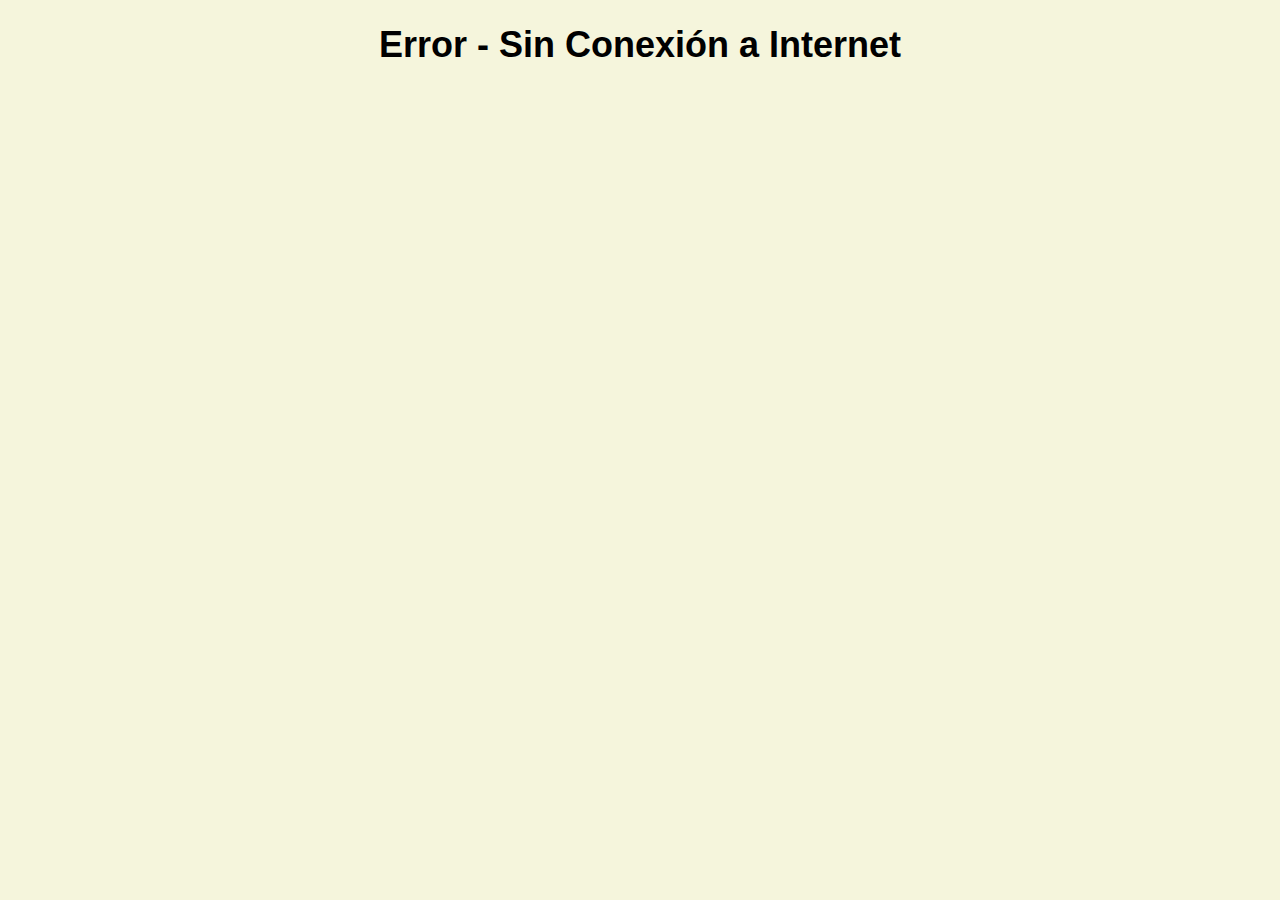
<file: pages/fallback.html>
<!DOCTYPE html>
<html lang="es">
  <head>
    <meta charset="UTF-8" />
    <meta name="viewport" content="width=device-width, initial-scale=1.0" />
    <title>Error - No Cache</title>
    <link rel="stylesheet" href="./css/style.css" />
  </head>
  <body>
    <h1>Error - Sin Conexión a Internet</h1>
  </body>
</html>
</file>
<file: pages/css/style.css>
@import url("https://fonts.googleapis.com/css2?family=Roboto&display=swap");

html,
body {
  background-color: beige;
  text-align: center;
  font-family: "Roboto", sans-serif;
  font-size: 18px;
}

.value-css {
  width: 95%;
}

.area {
  width: 100%;
  height: 200px;
}
</file>
